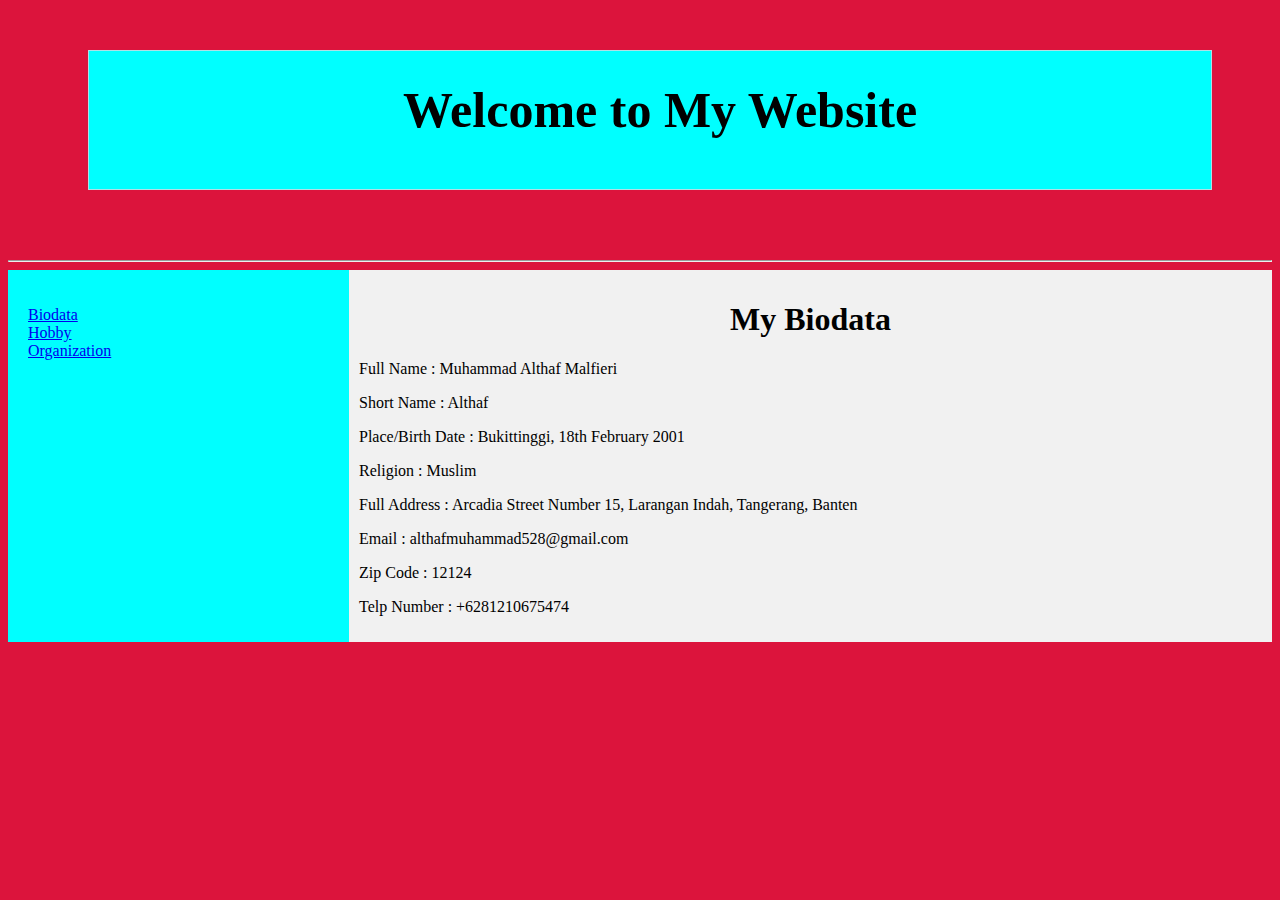
<file: MyExercise/index.html>
<html>
    <head>
        <title>My Biodata</title>
        <link rel="stylesheet" href="css/main.css">
    </head>
    <body style="background-color: crimson;">
        <!-- h1>Welcome to My Website</h1> -->
        <h1 class="bio", style="text-align:center;">Welcome to My Website</h1>
        <hr>

        <section>
            <nav>
              <ul>
                <li><a href="index.html">Biodata</a></li>
                <li><a href="hobby.html">Hobby</a></li>
                <li><a href="organization.html">Organization</a></li>
              </ul>
            </nav>

            <article>
                <h1 style="text-align:center;">My Biodata</h1>
                <p>Full Name : Muhammad Althaf Malfieri</p>
                <p>Short Name : Althaf</p>
                <p>Place/Birth Date : Bukittinggi, 18th February 2001</p>
                <p>Religion : Muslim</p>
                <p>Full Address : Arcadia Street Number 15, Larangan Indah, Tangerang, Banten</p>
                <p>Email : althafmuhammad528@gmail.com</p>
                <p>Zip Code : 12124</p>
                <p>Telp Number : +6281210675474</p>
            </article>
        <section>
    </body>
</html>
</file>
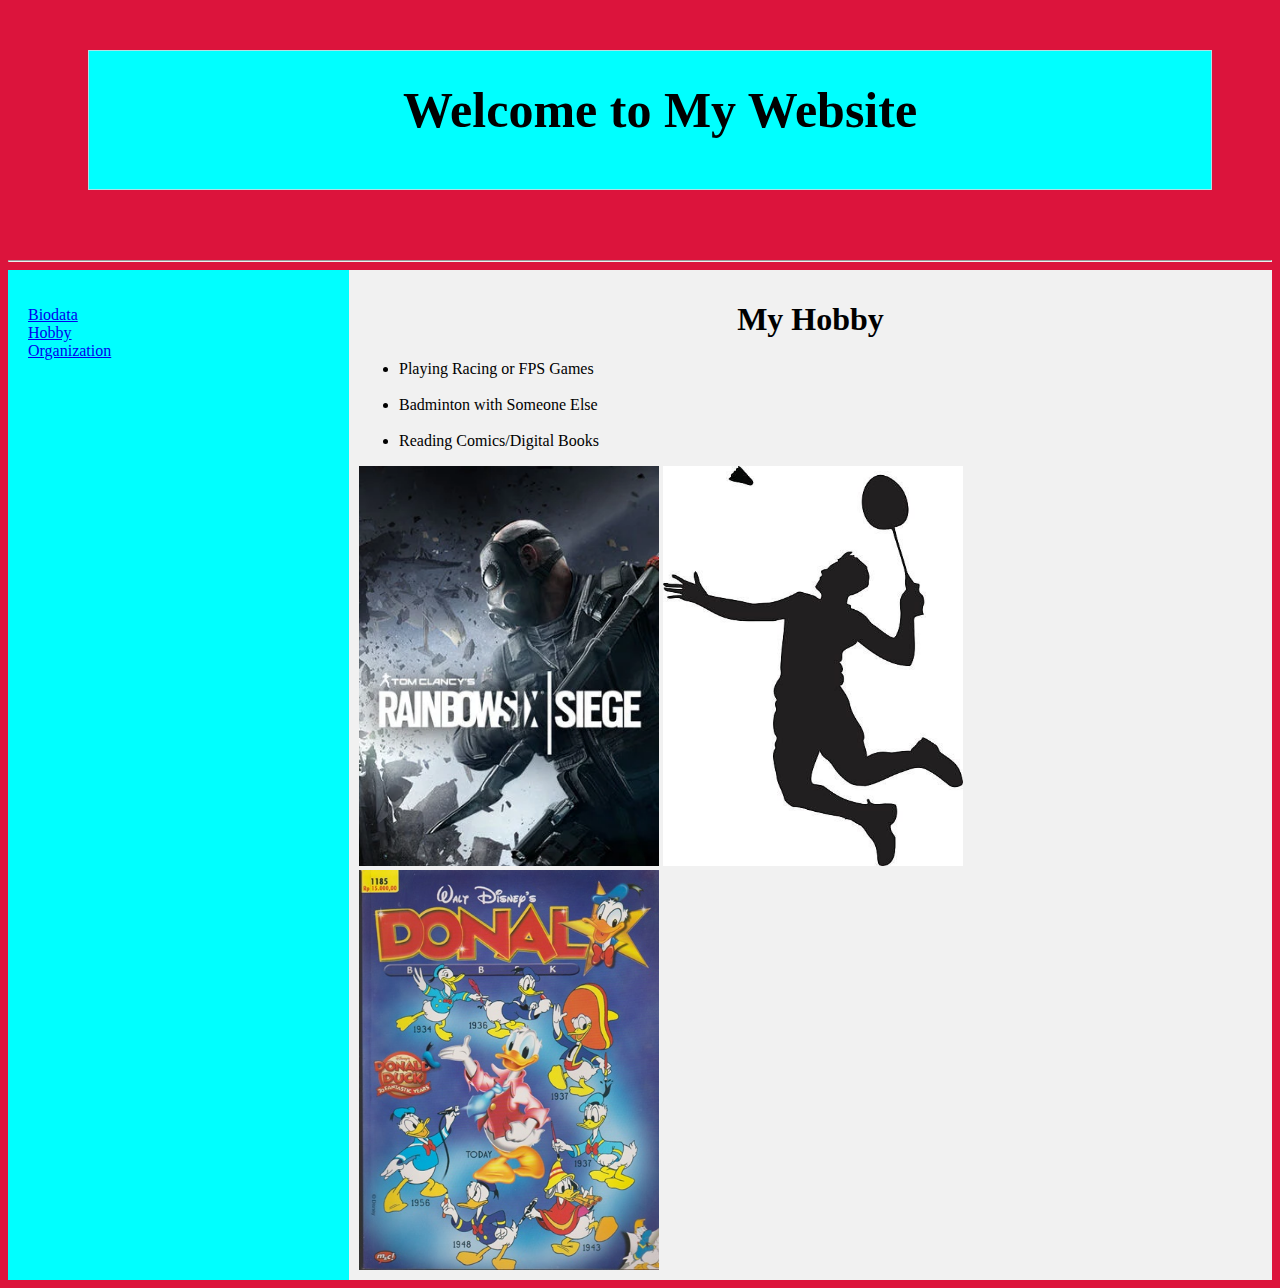
<file: MyExercise/hobby.html>
<html>
    <head>
        <title>My Hobby</title>
        <link rel="stylesheet" href="css/main.css">
    </head>
    <body style="background-color: crimson;">
        <!-- h1>Welcome to My Website</h1> -->
        <h1 class="bio", style="text-align:center;">Welcome to My Website</h1>
        <hr>    

        <section>
            <nav>
              <ul>
                <li><a href="index.html">Biodata</a></li>
                <li><a href="hobby.html">Hobby</a></li>
                <li><a href="organization.html">Organization</a></li>
              </ul>
            </nav>
            <article>
                <h1 style="text-align:center;">My Hobby</h1>
                <ul>
                    <li>Playing Racing or FPS Games</li>
                    <br>
                    <li>Badminton with Someone Else</li>
                    <br>
                    <li>Reading Comics/Digital Books</li>
                  </ul>
                  <img src="../MyExercise/images/R6.jpg" width="300" height="400" alt="">  
                  <img src="../MyExercise/images/badminton.jpg" width="300" height="400" alt="">  
                  <img src="../MyExercise/images/donal bebek.jpg" width="300" height="400" alt="">  
            </article>
        <section>
    </body>
</html>
</file>
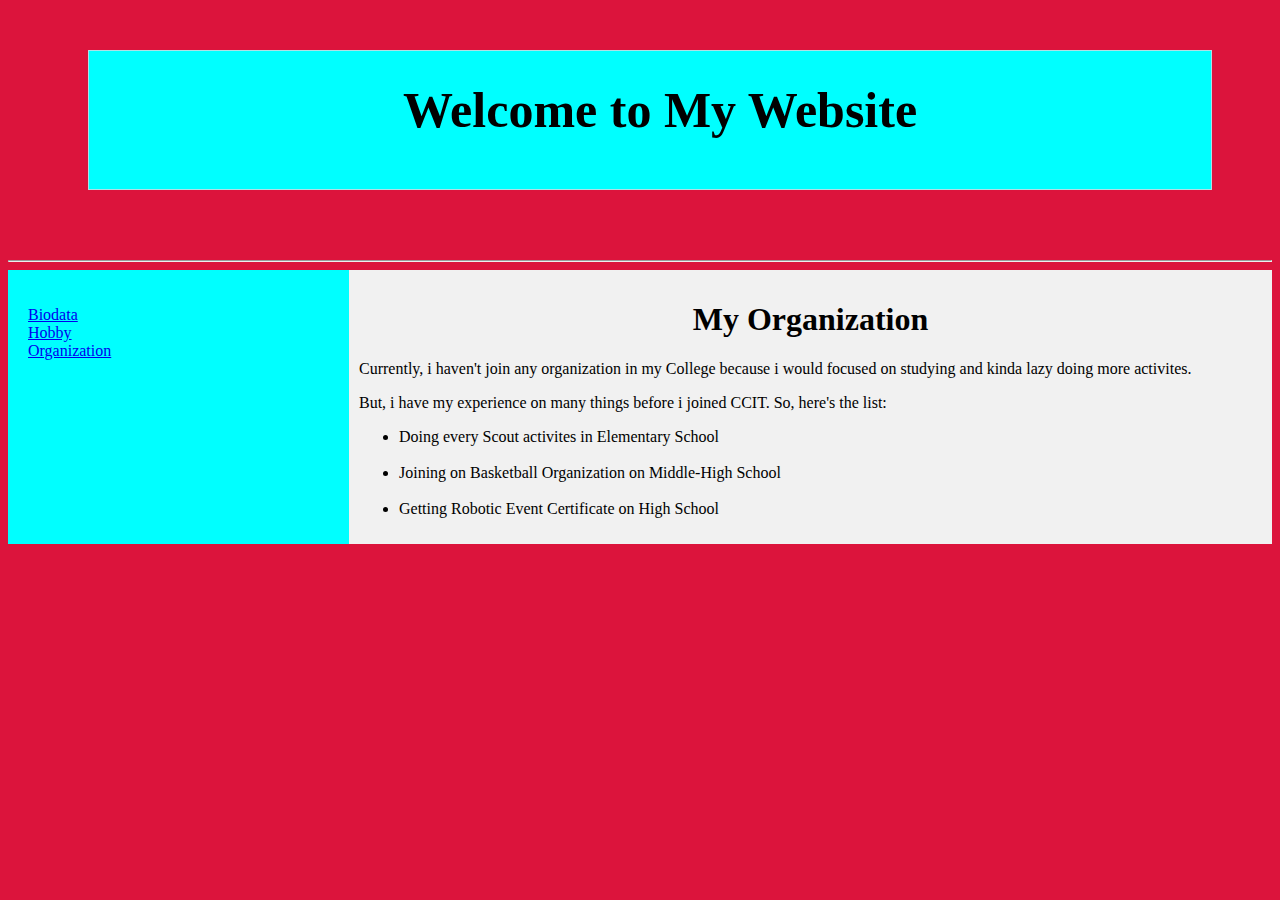
<file: MyExercise/organization.html>
<html>
    <head>
        <title>My Hobby</title>
        <link rel="stylesheet" href="css/main.css">
    </head>
    <body style="background-color: crimson;">
        <!-- h1>Welcome to My Website</h1> -->
        <h1 class="bio", style="text-align:center;">Welcome to My Website</h1>
        <hr>    

        <section>
            <nav>
              <ul>
                <li><a href="index.html">Biodata</a></li>
                <li><a href="hobby.html">Hobby</a></li>
                <li><a href="organization.html">Organization</a></li>
              </ul>
            </nav>
            <article>
                <h1 style="text-align:center;">My Organization</h1>
                <p>Currently, i haven't join any organization in my College because i would focused on studying and kinda lazy doing more activites.</p>
                <p>But, i have my experience on many things before i joined CCIT. So, here's the list:</p>
                <ul>
                    <li>Doing every Scout activites in Elementary School </li>
                    <br>
                    <li>Joining on Basketball Organization on Middle-High School</li>
                    <br>
                    <li>Getting Robotic Event Certificate on High School</li>
                </ul>
            </article>
        <section>
    </body>
</html>
</file>
<file: MyExercise/css/main.css>
* {
    box-sizing: border-box;
}

.bio{
    font-size: 50px;
    background-color: aqua;
    border: 1px solid powderblue;
    padding: 30px 40px 50px 60px;
    margin: 50px 60px 70px 80px;
}

header {
    background-color: #666;
    padding: 30px;
    text-align: center; 
    font-size: 35px;
    color: white;
}

section {
    display: flex;
}

nav {
    -webkit-flex: 1;
    -ms-flex: 1;
    flex: 1;
    background: aqua;
    padding: 20px;
}
  
nav ul {
    list-style-type: none;
    padding: 0;
}

article {
    -webkit-flex: 3;
    -ms-flex: 3;
    flex: 3;
    background-color: #f1f1f1;
    padding: 10px;
}

footer {
    background-color: #777;
    padding: 10px;
    text-align: center;
    color: white;
  }


@media (max-width: 600px) {
    nav, article {
        width: 100%;
        height: auto;
    }
}
</file>
